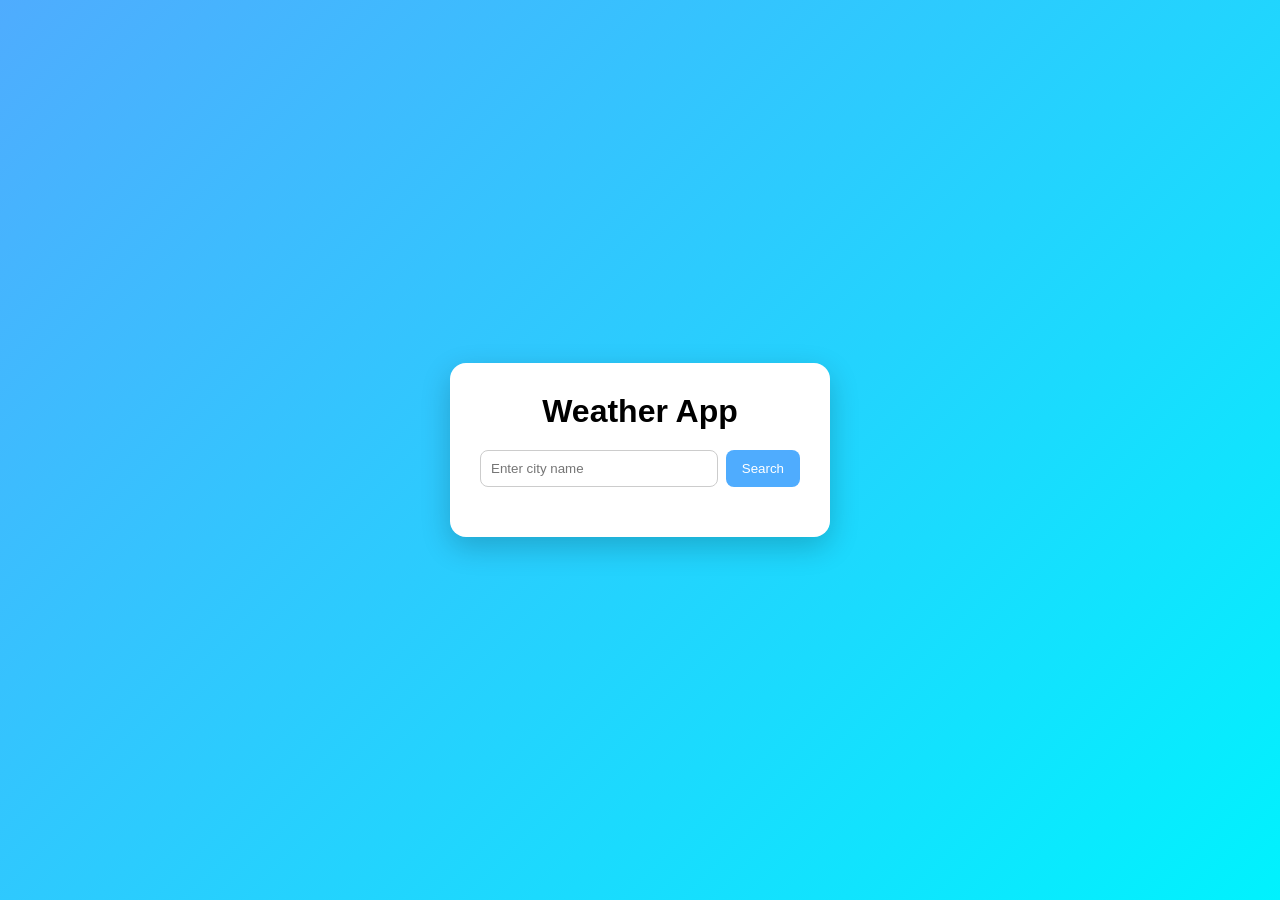
<file: weatherapp/index.html>
<!DOCTYPE html>
<html lang="en">
<head>
  <meta charset="UTF-8">
  <meta name="viewport" content="width=device-width, initial-scale=1.0">
  <title>Weather App</title>
  <link rel="stylesheet" href="style.css">
</head>
<body>
  <div class="card">
    <h1>Weather App</h1>

    <div class="search">
      <input id="cityInput" type="text" placeholder="Enter city name">
      <button id="searchBtn">Search</button>
    </div>

    <p id="message"></p>

    <div id="result" class="hidden">
      <h2 id="cityName"></h2>
      <p id="temp"></p>
      <p id="desc"></p>
      <p id="humidity"></p>
      <p id="wind"></p>
    </div>
  </div>

  <script src="script.js"></script>
</body>
</html>
</file>
<file: weatherapp/style.css>
* {
  box-sizing: border-box;
  margin: 0;
  padding: 0;
  font-family: Arial, sans-serif;
}

body {
  min-height: 100vh;
  display: flex;
  justify-content: center;
  align-items: center;
  background: linear-gradient(135deg, #4facfe, #00f2fe);
}

.card {
  background: white;
  padding: 30px;
  border-radius: 16px;
  width: 90%;
  max-width: 380px;
  text-align: center;
  box-shadow: 0 10px 30px rgba(0, 0, 0, 0.2);
}

.search {
  display: flex;
  gap: 8px;
  margin: 20px 0;
}

input {
  flex: 1;
  padding: 10px;
  border: 1px solid #ccc;
  border-radius: 8px;
}

button {
  padding: 10px 16px;
  border: none;
  border-radius: 8px;
  background: #4facfe;
  color: white;
  cursor: pointer;
}

button:hover {
  background: #2d8fe5;
}

#temp {
  font-size: 48px;
  font-weight: bold;
  margin: 10px 0;
}

#message {
  color: #d9534f;
}

.hidden {
  display: none;
}
</file>
